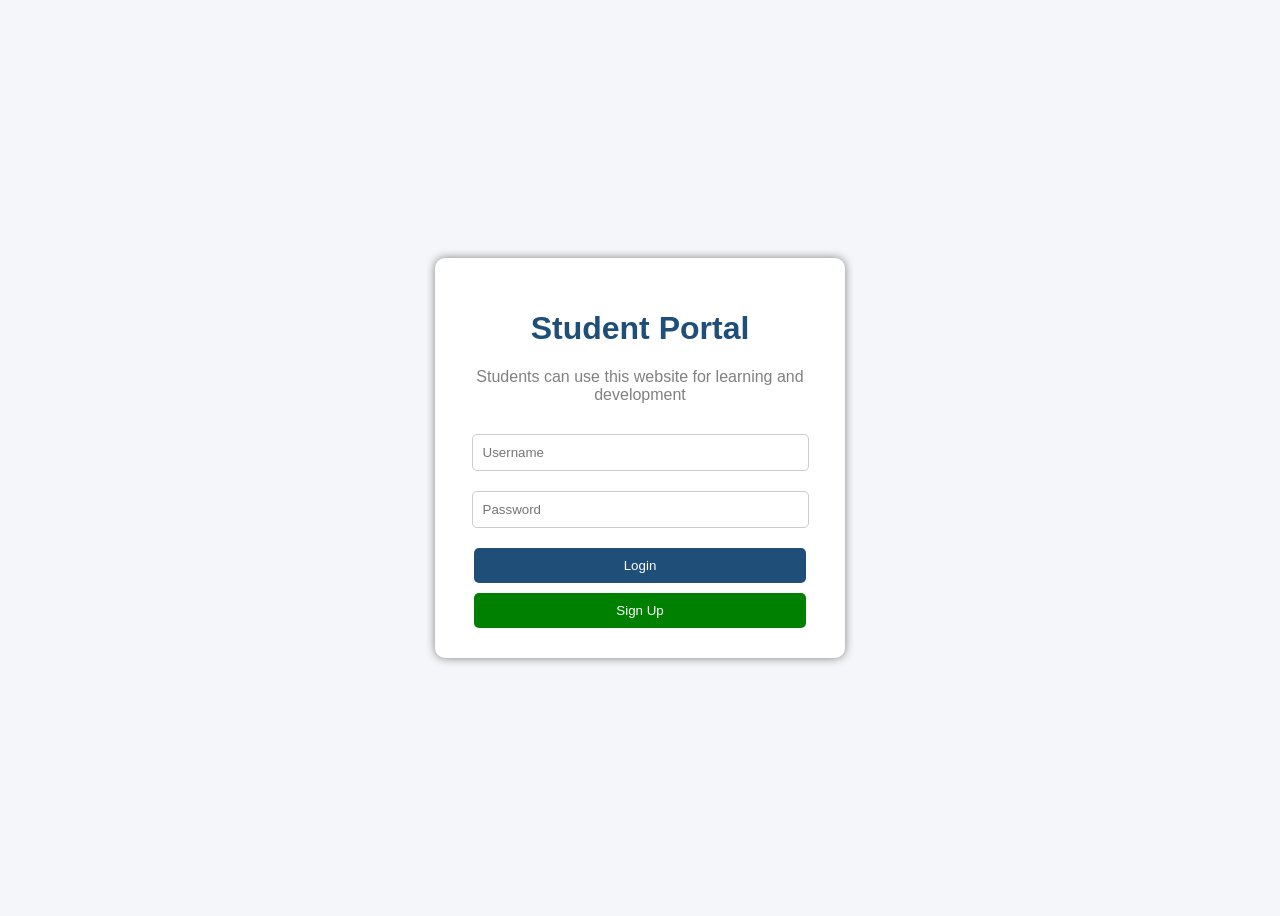
<file: index.html>
<!DOCTYPE html>
<html>
<head>
    <title>Student Portal</title>
    <link rel="stylesheet" href="style.css">
</head>

<body>

    <div class="container">

        <h1>Student Portal</h1>

        <p>Students can use this website for learning and development</p>

        <input type="text" placeholder="Username">

        <input type="password" placeholder="Password">

        <button>Login</button>

        <button class="signup-btn">Sign Up</button>

    </div>

</body>
</html>
</file>
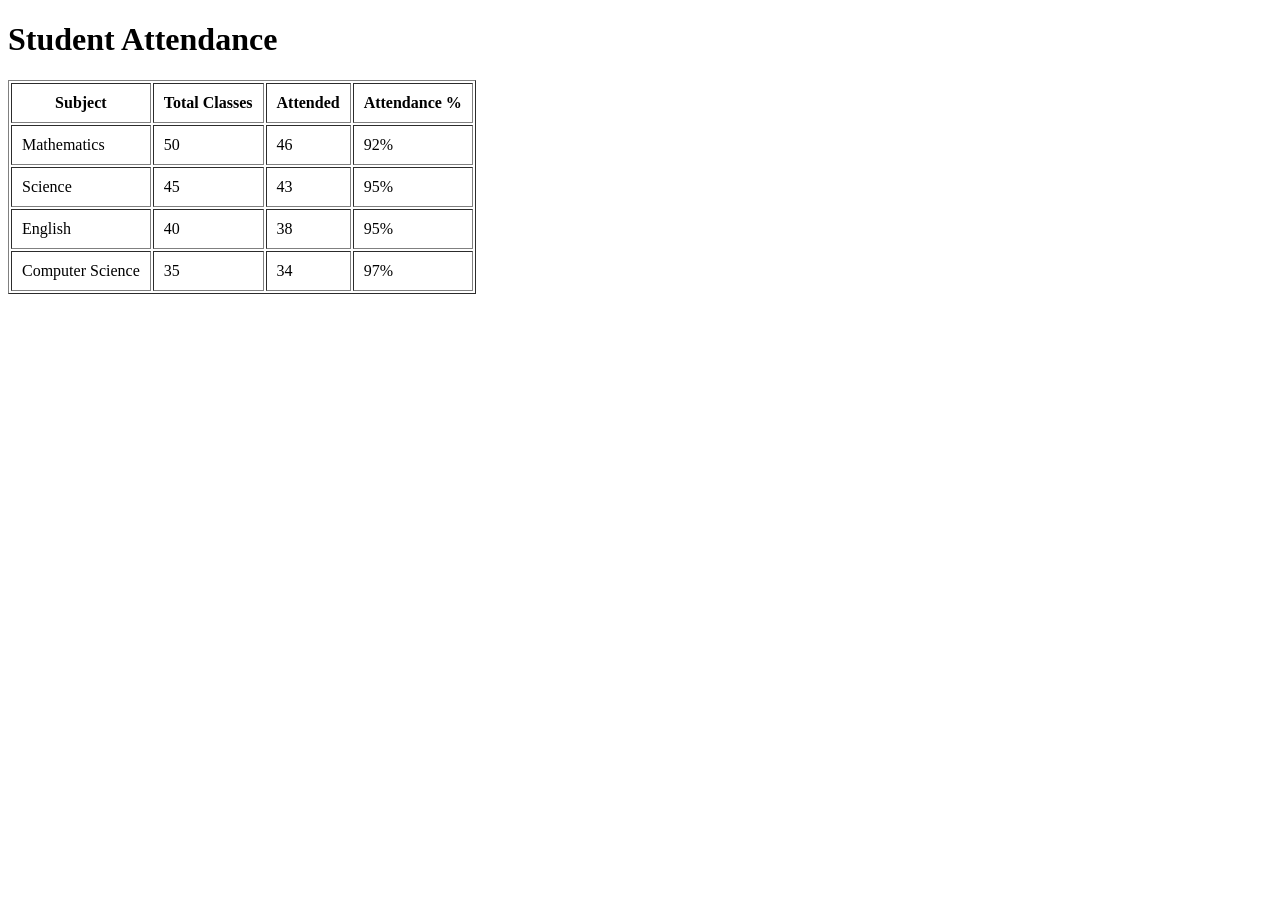
<file: attendance.html>
<!DOCTYPE html>
<html lang="en">
<head>
    <meta charset="UTF-8">
    <title>Attendance Module</title>
</head>
<body>

    <h1>Student Attendance</h1>

    <table border="1" cellpadding="10">
        <tr>
            <th>Subject</th>
            <th>Total Classes</th>
            <th>Attended</th>
            <th>Attendance %</th>
        </tr>

        <tr>
            <td>Mathematics</td>
            <td>50</td>
            <td>46</td>
            <td>92%</td>
        </tr>

        <tr>
            <td>Science</td>
            <td>45</td>
            <td>43</td>
            <td>95%</td>
        </tr>

        <tr>
            <td>English</td>
            <td>40</td>
            <td>38</td>
            <td>95%</td>
        </tr>

        <tr>
            <td>Computer Science</td>
            <td>35</td>
            <td>34</td>
            <td>97%</td>
        </tr>

    </table>

    <br>

    <ashboard.htmlBack to Dashboard</a>

</body>
</html>
</file>
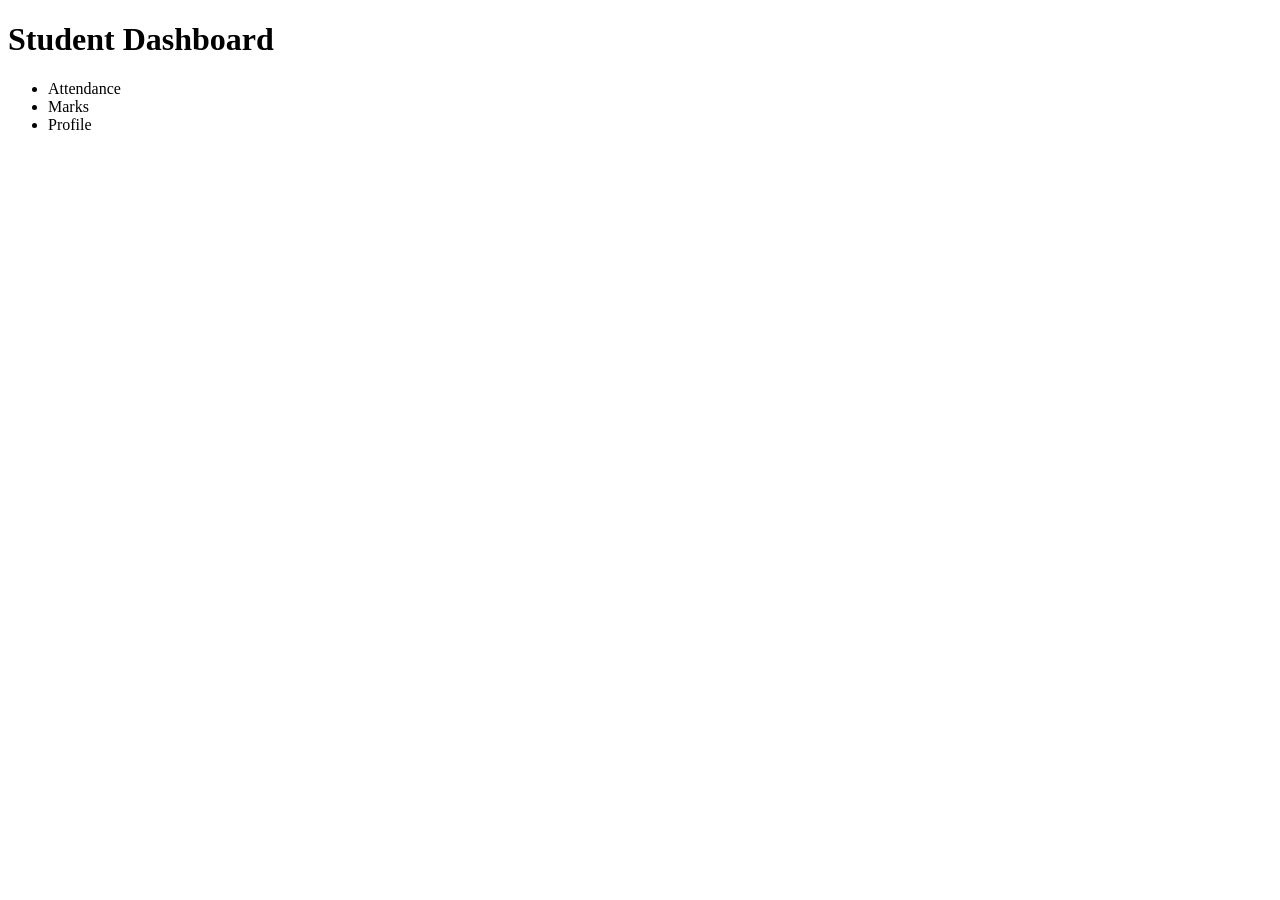
<file: dashboard.html>
<!DOCTYPE html>
<html>
<head>
    <title>Student Dashboard</title>
</head>
<body>

<h1>Student Dashboard</h1>

<ul>
    <li>Attendance</li>
    <li>Marks</li>
    <li>Profile</li>
</ul>

</body>
</html>
</file>
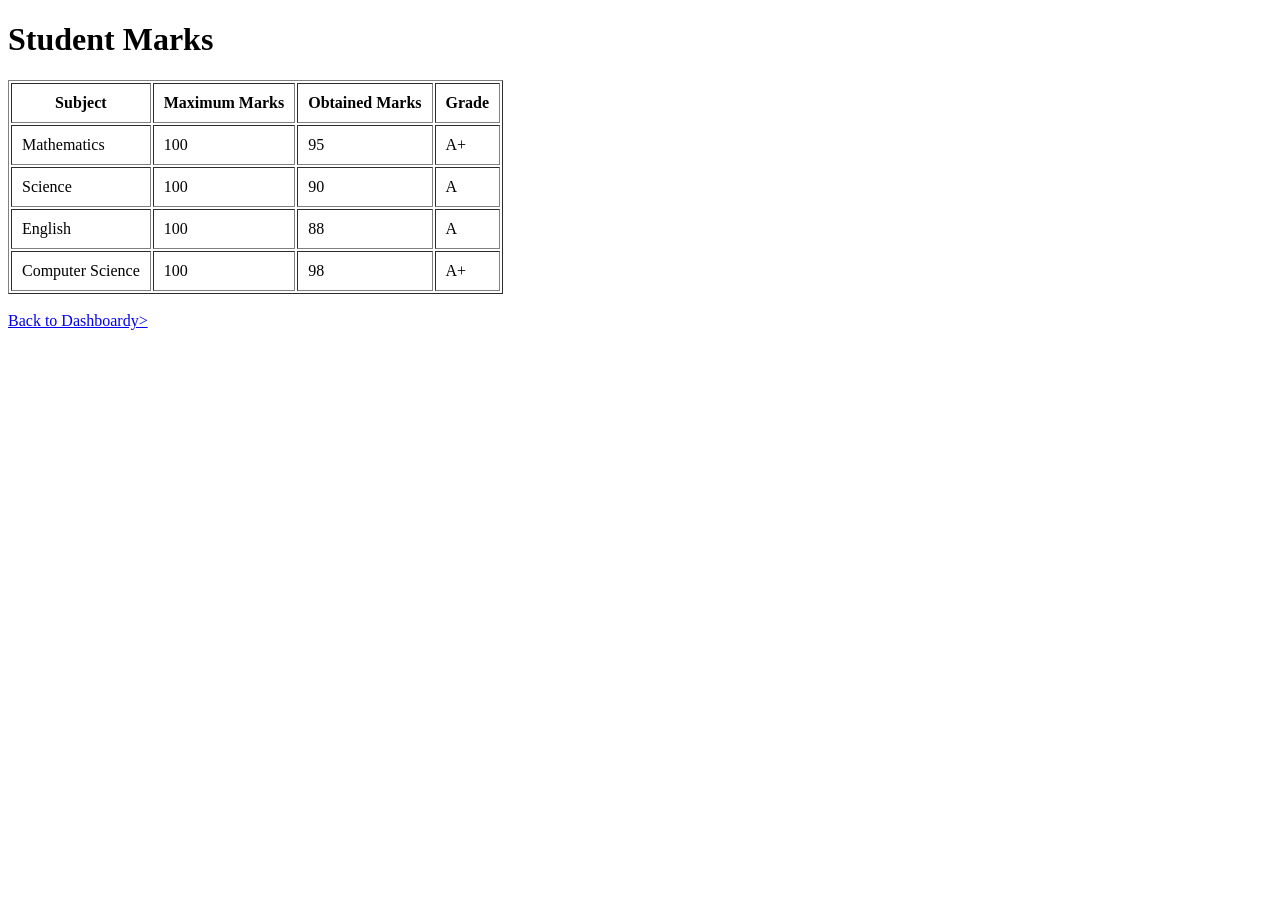
<file: marks.html>
<!DOCTYPE html>
<html lang="en">
<head>
    <meta charset="UTF-8">
    <title>Marks Module</title>
</head>
<body>

    <h1>Student Marks</h1>

    <table border="1" cellpadding="10">
        <tr>
            <th>Subject</th>
            <th>Maximum Marks</th>
            <th>Obtained Marks</th>
            <th>Grade</th>
        </tr>

        <tr>
            <td>Mathematics</td>
            <td>100</td>
            <td>95</td>
            <td>A+</td>
        </tr>

        <tr>
            <td>Science</td>
            <td>100</td>
            <td>90</td>
            <td>A</td>
        </tr>

        <tr>
            <td>English</td>
            <td>100</td>
            <td>88</td>
            <td>A</td>
        </tr>

        <tr>
            <td>Computer Science</td>
            <td>100</td>
            <td>98</td>
            <td>A+</td>
        </tr>

    </table>

    <br>

    <a href="dashboard.html">Back to Dashboardy>
</html>
</file>
<file: style.css>
body {
    font-family: Arial, sans-serif;
    background-color: #f4f6f9;
    display: flex;
    justify-content: center;
    align-items: center;
    height: 100vh;
}

.container {
    background-color: white;
    padding: 30px;
    border-radius: 10px;
    width: 350px;
    text-align: center;
    box-shadow: 0px 0px 10px gray;
}

h1 {
    color: #1f4e79;
}

p {
    color: gray;
    margin-bottom: 20px;
}

input {
    width: 90%;
    padding: 10px;
    margin: 10px 0;
    border-radius: 5px;
    border: 1px solid #ccc;
}

button {
    width: 95%;
    padding: 10px;
    margin-top: 10px;
    background-color: #1f4e79;
    color: white;
    border: none;
    border-radius: 5px;
    cursor: pointer;
}

button:hover {
    background-color: #163a5c;
}

.signup-btn {
    background-color: green;
}

.signup-btn:hover {
    background-color: darkgreen;
}
</file>
